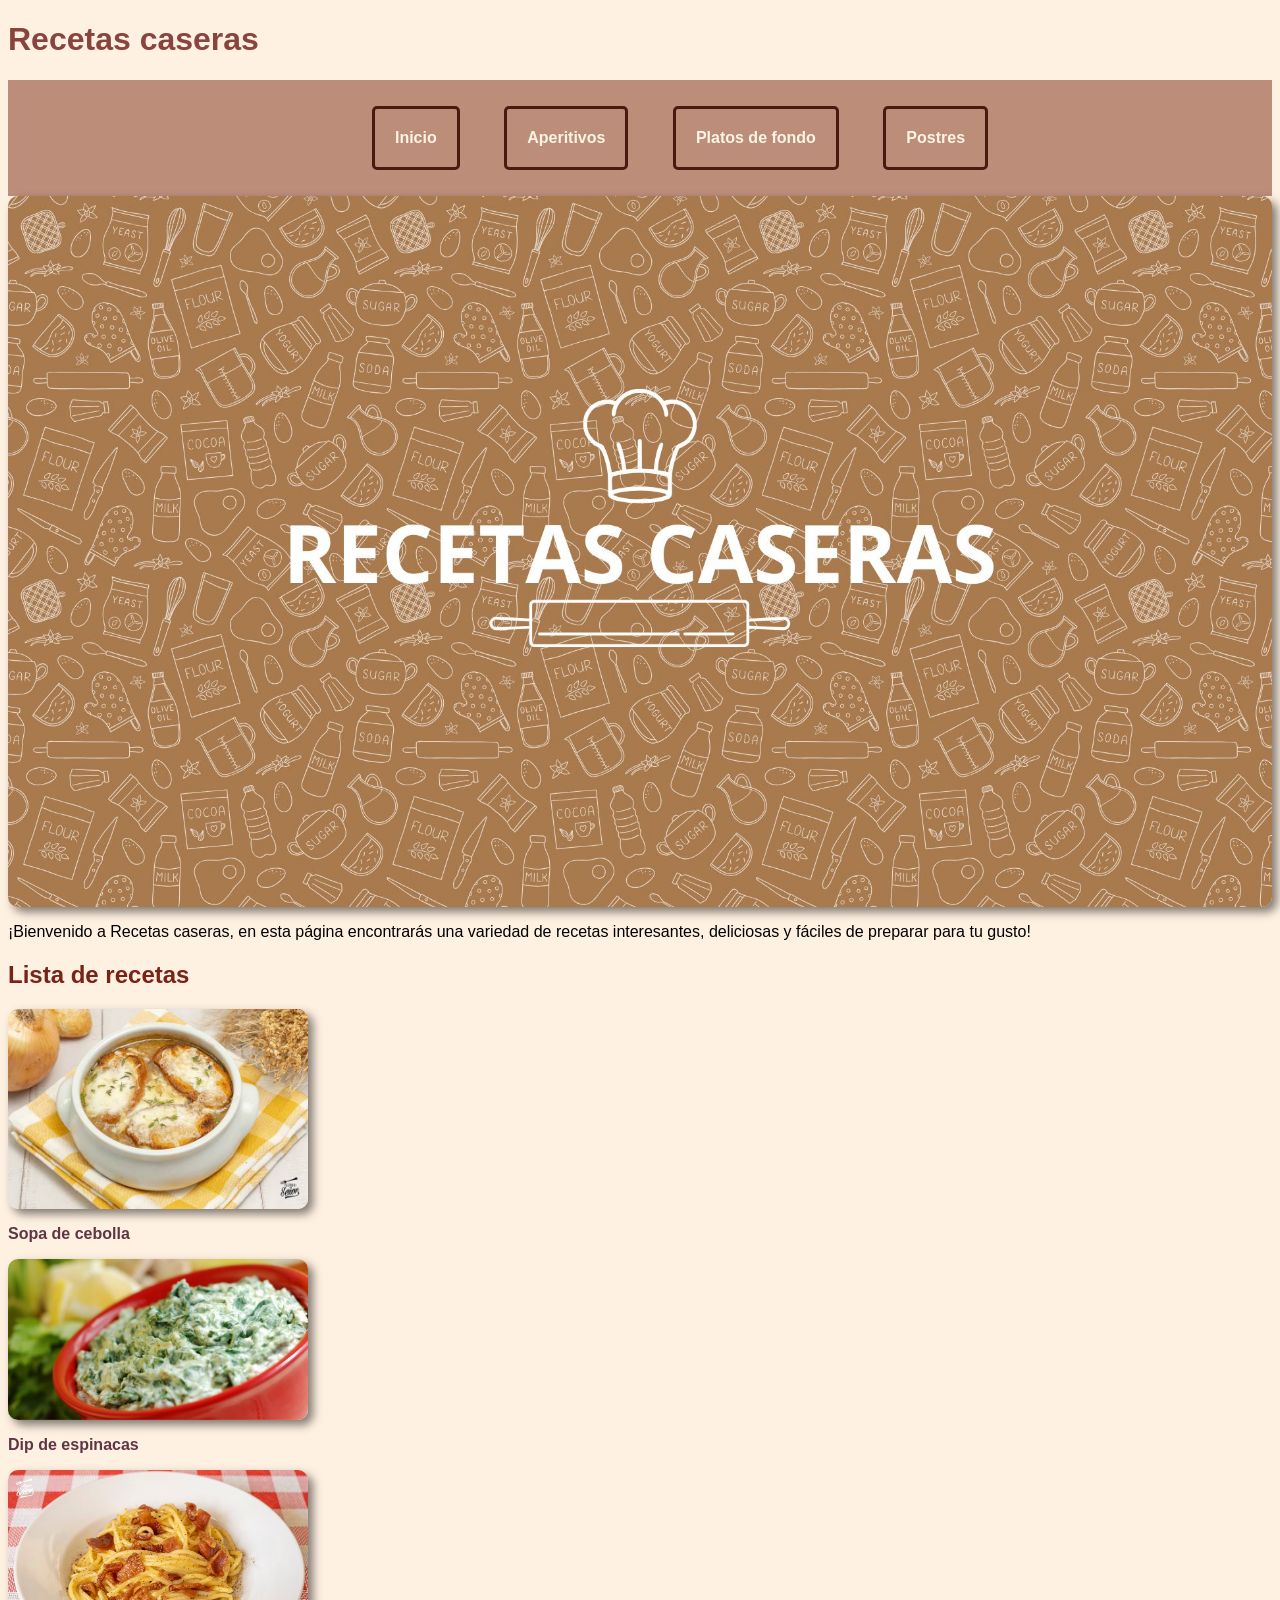
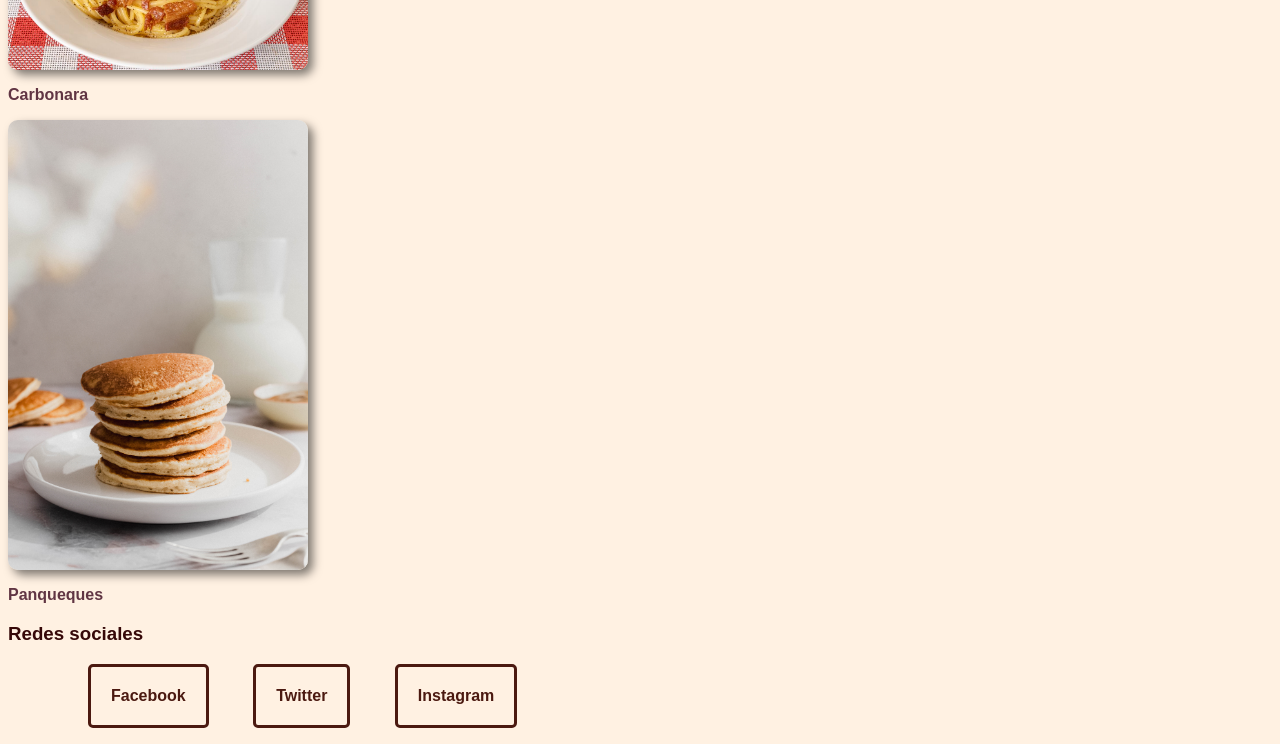
<file: index.html>
<!DOCTYPE html>
<html lang="es-CL">
    <!--- el head -->
<head>
    <meta charset="UTF-8">
    <meta name="viewport" content="width=device-width, initial-scale=1.0">
    <title>Recetas caseras</title>
      <!--- link colores de la pagina -->
    <link rel="stylesheet" href="assets/css/style.css">
</head>
  <!--- Body -->
<body>
  <header>
      <!--- Titulo -->
    <h1 class="colorh1">Recetas caseras</h1>
    <!------Barra de navegación--------->
    <nav>
      <ul>
        <ol><a href="../recetascaseras-web/index.html" class="colornav">Inicio</a></li>
        <ol><a href="../recetascaseras-web/aperitivo/receta-sopacebolla.html" class="colornav">Aperitivos</a></li>
        <ol><a href="../recetascaseras-web/platos-fondo/receta-carbonara.html" class="colornav">Platos de fondo</a></li>
        <ol><a href="../recetascaseras-web/postres/receta-panquequesa.html" class="colornav">Postres</a></li>
      </ul>
    </nav>
    <img class="img-largo" src="assets/img/portada.jpg" alt="Portada - Recetas caseras">
  </header>
  <main>
     <p>¡Bienvenido a Recetas caseras, en esta página encontrarás una variedad de recetas interesantes, deliciosas y fáciles de preparar para tu gusto!</p>
    <h2 class="colorh2">Lista de recetas</h2>
    <!--- sopa de cebolla -->
    <img src="assets/img/sopacebolla.jpg" alt="Sopa de cebolla">
    <p><a href="aperitivo/receta-sopacebolla.html">Sopa de cebolla</a></p>
    <!--- dip de espinacas -->
    <img src="assets/img/espinacas.jpg" alt="Dip de espinacas">
    <p><a href="platos-fondo/receta-espinacas.html">Dip de espinacas</a></p>
    <!--- carbonara -->
    <img src="assets/img/carbonara.jpg" alt="Carbonara">
    <p><a href="platos-fondo/receta-carbonara.html">Carbonara</a></p>
    <!--- panqueques -->
    <img src="assets/img/panqueques.jpg" alt="Panqueques">
    <p><a href="postres/receta-panquequesa.html">Panqueques</a></p>
  </main>
</body>
<footer>
    <h3 class="colorh3">Redes sociales</h3>
      <ul>
      <ol><a href="https://www.facebook.com/..." target="_blank">Facebook</a></li>
      <ol><a href="https://www.twitter.com/..." target="_blank">Twitter</a></li>
      <ol><a href="https://www.instagram.com/..." target="_blank">Instagram</a></li>
</footer>
</html>
</file>
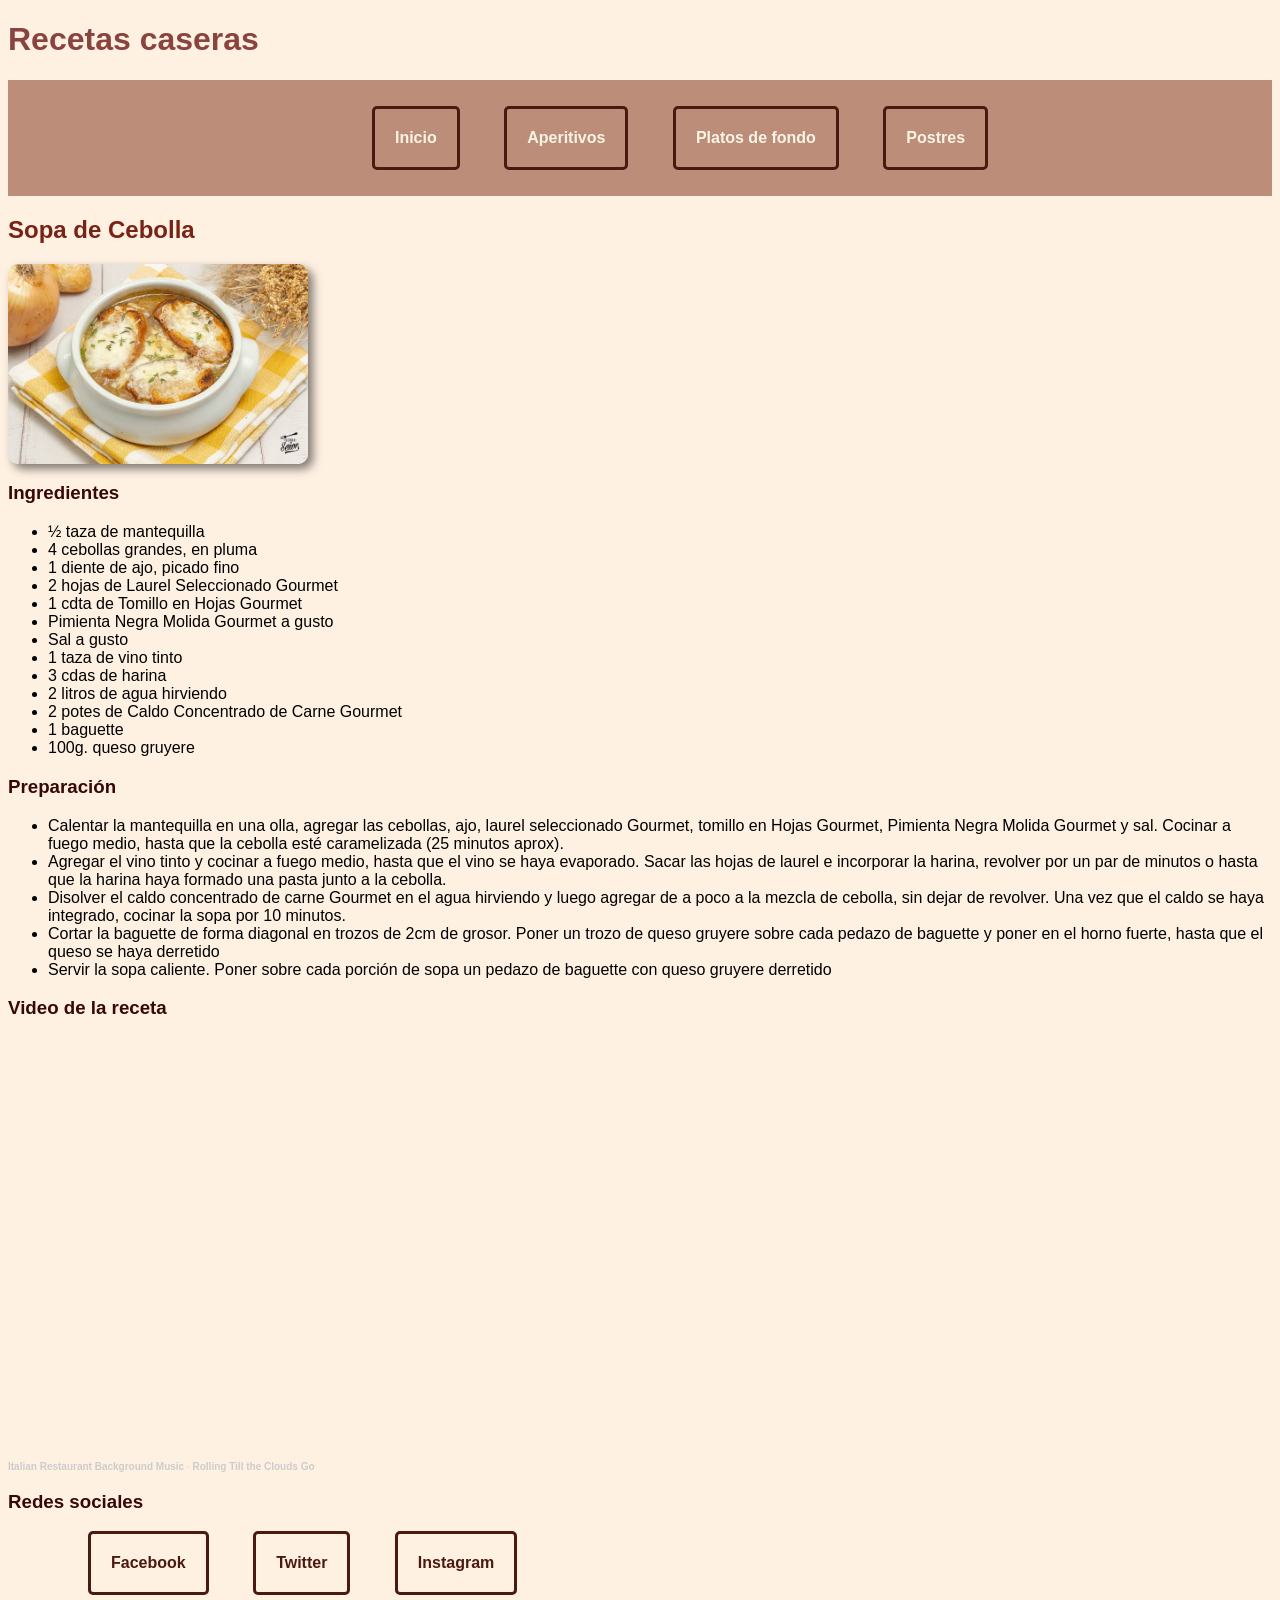
<file: aperitivo/receta-sopacebolla.html>
<!DOCTYPE html>
<html lang="es-CL">
<head>
    <meta charset="UTF-8">
    <meta name="viewport" content="width=device-width, initial-scale=1.0">
    <title>Sopa de Cebolla</title>
    <link rel="stylesheet" href="../assets/css/style.css">
</head>
<body>
    <header>
      <!--- Titulo -->
    <h1 class="colorh1">Recetas caseras</h1>
    <!------Barra de navegación--------->
    <nav>
      <ul>
        <ol><a href="../index.html" class="colornav">Inicio</a></li>
        <ol><a href="../aperitivo/receta-sopacebolla.html" class="colornav">Aperitivos</a></li>
        <ol><a href="../platos-fondo/receta-carbonara.html" class="colornav">Platos de fondo</a></li>
        <ol><a href="../postres/receta-panquequesa.html" class="colornav">Postres</a></li>
      </ul>
    </nav>
  </header>
  <main>
    <h2 class="colorh2">Sopa de Cebolla</h2>
    <!------imagen--------->
    <img class="img-ancha" src="../assets/img/sopacebolla.jpg" alt="Sopa de Cebolla">
    <h3 class="colorh3">Ingredientes</h3>
    <ul>
        <li>½ taza de mantequilla</li>
        <li>4 cebollas grandes, en pluma</li>
        <li>1 diente de ajo, picado fino</li>
        <li>2 hojas de Laurel Seleccionado Gourmet</li>
        <li>1 cdta de Tomillo en Hojas Gourmet</li>
        <li>Pimienta Negra Molida Gourmet a gusto</li>
        <li>Sal a gusto</li>
        <li>1 taza de vino tinto</li>
        <li>3 cdas de harina</li>
        <li>2 litros de agua hirviendo</li>
        <li>2 potes de Caldo Concentrado de Carne Gourmet</li>
        <li>1 baguette</li>
        <li>100g. queso gruyere</li>
    </ul>
    <h3 class="colorh3">Preparación</h3>
    <ul>
        <li>Calentar la mantequilla en una olla, agregar las cebollas, ajo, laurel seleccionado Gourmet, tomillo en Hojas Gourmet, Pimienta Negra Molida Gourmet y sal. Cocinar a fuego medio, hasta que la cebolla esté caramelizada (25 minutos aprox).</li>
        
        <li>Agregar el vino tinto y cocinar a fuego medio, hasta que el vino se haya evaporado. Sacar las hojas de laurel e incorporar la harina, revolver por un par de minutos o hasta que la harina haya formado una pasta junto a la cebolla.</li>
        <li>Disolver el caldo concentrado de carne Gourmet en el agua hirviendo y luego agregar de a poco a la mezcla de cebolla, sin dejar de revolver. Una vez que el caldo se haya integrado, cocinar la sopa por 10 minutos.</li>
        <li>Cortar la baguette de forma diagonal en trozos de 2cm de grosor. Poner un trozo de queso gruyere sobre cada pedazo de baguette y poner en el horno fuerte, hasta que el queso se haya derretido</li>
        <li>Servir la sopa caliente. Poner sobre cada porción de sopa un pedazo de baguette con queso gruyere derretido</li>
    </ul>

  
<!------Video--------->
<h3 class="colorh3">Video de la receta</h3>
<iframe width="560" height="315" src="https://www.youtube.com/embed/vmQKZbVYhVY?si=G8_Q6v25QTUwZ0zU" title="YouTube video player" frameborder="0" allow="accelerometer; autoplay; clipboard-write; encrypted-media; gyroscope; picture-in-picture; web-share" referrerpolicy="strict-origin-when-cross-origin" allowfullscreen></iframe>
<!------SoundCloud--------->
<iframe width="100%" height="100" scrolling="no" frameborder="no" allow="autoplay; encrypted-media" src="https://w.soundcloud.com/player/?url=https%3A//api.soundcloud.com/tracks/soundcloud%253Atracks%253A716443816&color=%23ff5500&auto_play=false&hide_related=false&show_comments=true&show_user=true&show_reposts=false&show_teaser=true&visual=true"></iframe><div style="font-size: 10px; color: #cccccc;line-break: anywhere;word-break: normal;overflow: hidden;white-space: nowrap;text-overflow: ellipsis; font-family: Interstate,Lucida Grande,Lucida Sans Unicode,Lucida Sans,Garuda,Verdana,Tahoma,sans-serif;font-weight: 100;"><a href="https://soundcloud.com/italianrestaurantbackgroundmusic" title="Italian Restaurant Background Music" target="_blank" style="color: #cccccc; text-decoration: none;">Italian Restaurant Background Music</a> · <a href="https://soundcloud.com/italianrestaurantbackgroundmusic/rolling-till-the-clouds-go" title="Rolling Till the Clouds Go" target="_blank" style="color: #cccccc; text-decoration: none;">Rolling Till the Clouds Go</a></div>
  </main>
</body>
<footer>
    <h3 class="colorh3">Redes sociales</h3>
      <ul>
      <ol><a href="https://www.facebook.com/..." target="_blank">Facebook</a></li>
      <ol><a href="https://www.twitter.com/..." target="_blank">Twitter</a></li>
      <ol><a href="https://www.instagram.com/..." target="_blank">Instagram</a></li>
</footer>
</html>
</file>
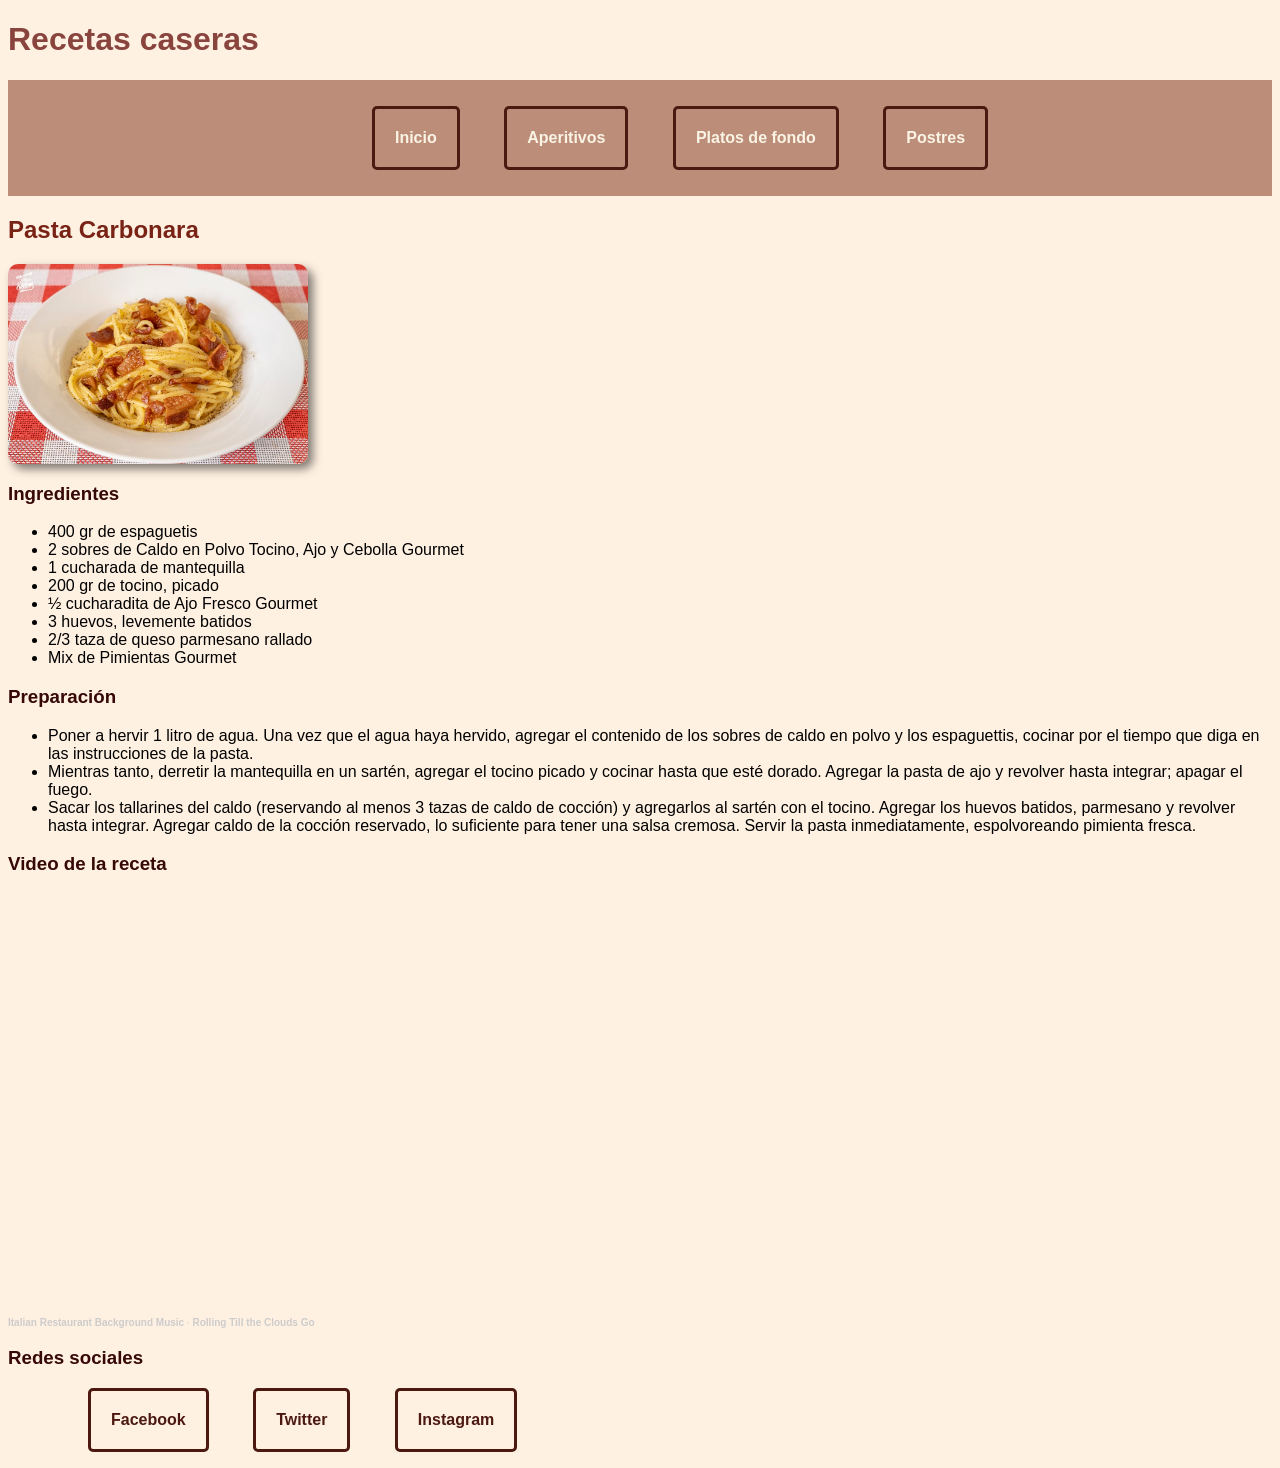
<file: platos-fondo/receta-carbonara.html>
<!DOCTYPE html>
<html lang="es-CL">
<head>
    <meta charset="UTF-8">
    <meta name="viewport" content="width=device-width, initial-scale=1.0">
    <title>Pasta Carbonara</title>
    <link rel="stylesheet" href="../assets/css/style.css">
</head>
<body>
<header>
    <h1 class="colorh1">Recetas caseras</h1>
    <!------Barra de navegación--------->
    <nav>
      <ul>
        <ol><a href="../index.html" class="colornav">Inicio</a></li>
        <ol><a href="../aperitivo/receta-sopacebolla.html" class="colornav">Aperitivos</a></li>
        <ol><a href="../platos-fondo/receta-carbonara.html" class="colornav">Platos de fondo</a></li>
        <ol><a href="../postres/receta-panquequesa.html" class="colornav">Postres</a></li>
      </ul>
    </nav>
</header>
<main>
    <h2 class="colorh2">Pasta Carbonara</h2>
    <!------imagen--------->
    <img class="img-ancha" src="../assets/img/carbonara.jpg" alt="Pasta Carbonara">
    <h3 class="colorh3">Ingredientes</h3>
    <ul>
        <li>400 gr de espaguetis</li>
        <li>2 sobres de Caldo en Polvo Tocino, Ajo y Cebolla Gourmet</li>
        <li>1 cucharada de mantequilla</li>
        <li>200 gr de tocino, picado</li>
        <li>½ cucharadita de Ajo Fresco Gourmet</li>
        <li>3 huevos, levemente batidos</li>
        <li>2/3 taza de queso parmesano rallado</li>
        <li>Mix de Pimientas Gourmet</li>
    </ul>
    <!------Pasos--------->
    <h3 class="colorh3">Preparación</h3>
    <ul>
        <li>Poner a hervir 1 litro de agua. Una vez que el agua haya hervido, agregar el contenido de los sobres de caldo en polvo y los espaguettis, cocinar por el tiempo que diga en las instrucciones de la pasta.</li>
        <li>Mientras tanto, derretir la mantequilla en un sartén, agregar el tocino picado y cocinar hasta que esté dorado. Agregar la pasta de ajo y revolver hasta integrar; apagar el fuego.</li>
        <li>Sacar los tallarines del caldo (reservando al menos 3 tazas de caldo de cocción) y agregarlos al sartén con el tocino. Agregar los huevos batidos, parmesano y revolver hasta integrar. Agregar caldo de la cocción reservado, lo suficiente para tener una salsa cremosa. Servir la pasta inmediatamente, espolvoreando pimienta fresca.</li>
    </ul>
<!------Video--------->
<h3 class="colorh3">Video de la receta</h3>
<iframe width="560" height="315" src="https://www.youtube.com/embed/OIs9tgALGNU?si=Tyhv_O78I0FESLFL" title="YouTube video player" frameborder="0" allow="accelerometer; autoplay; clipboard-write; encrypted-media; gyroscope; picture-in-picture; web-share" referrerpolicy="strict-origin-when-cross-origin" allowfullscreen></iframe>
<!------SoundCloud--------->
<iframe width="100%" height="100" scrolling="no" frameborder="no" allow="autoplay; encrypted-media" src="https://w.soundcloud.com/player/?url=https%3A//api.soundcloud.com/tracks/soundcloud%253Atracks%253A716443816&color=%23ff5500&auto_play=false&hide_related=false&show_comments=true&show_user=true&show_reposts=false&show_teaser=true&visual=true"></iframe><div style="font-size: 10px; color: #cccccc;line-break: anywhere;word-break: normal;overflow: hidden;white-space: nowrap;text-overflow: ellipsis; font-family: Interstate,Lucida Grande,Lucida Sans Unicode,Lucida Sans,Garuda,Verdana,Tahoma,sans-serif;font-weight: 100;"><a href="https://soundcloud.com/italianrestaurantbackgroundmusic" title="Italian Restaurant Background Music" target="_blank" style="color: #cccccc; text-decoration: none;">Italian Restaurant Background Music</a> · <a href="https://soundcloud.com/italianrestaurantbackgroundmusic/rolling-till-the-clouds-go" title="Rolling Till the Clouds Go" target="_blank" style="color: #cccccc; text-decoration: none;">Rolling Till the Clouds Go</a></div>
</body>
<footer>
    <h3 class="colorh3">Redes sociales</h3>
      <ul>
      <ol><a href="https://www.facebook.com/..." target="_blank">Facebook</a></li>
      <ol><a href="https://www.twitter.com/..." target="_blank">Twitter</a></li>
      <ol><a href="https://www.instagram.com/..." target="_blank">Instagram</a></li>
</footer>
</html>
</file>
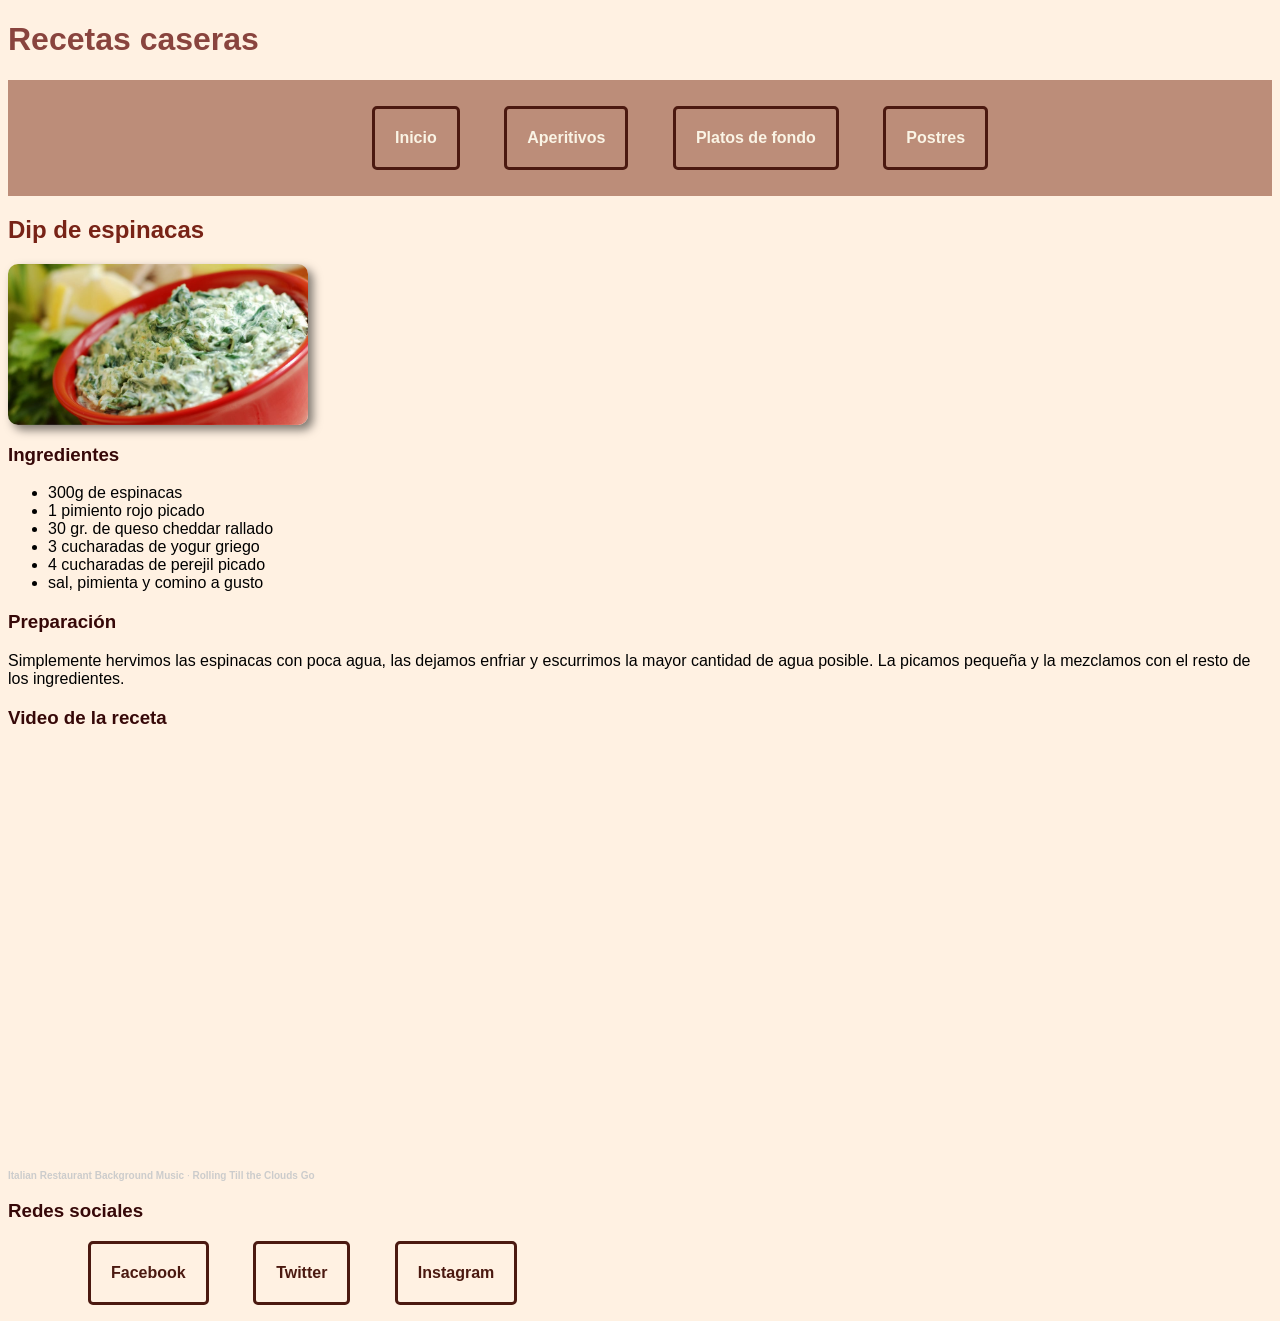
<file: platos-fondo/receta-espinacas.html>
<!DOCTYPE html>
<html lang="es-CL">
<head>
    <meta charset="UTF-8">
    <meta name="viewport" content="width=device-width, initial-scale=1.0">
    <title>Dip de espinacas</title>
    <link rel="stylesheet" href="../assets/css/style.css">
</head>
<body>
<header>
    <h1 class="colorh1">Recetas caseras</h1>
        <!------Barra de navegación--------->
        <nav>
      <ul>
        <ol><a href="../index.html" class="colornav">Inicio</a></li>
        <ol><a href="../aperitivo/receta-sopacebolla.html" class="colornav">Aperitivos</a></li>
        <ol><a href="../platos-fondo/receta-carbonara.html" class="colornav">Platos de fondo</a></li>
        <ol><a href="../postres/receta-panquequesa.html" class="colornav">Postres</a></li>
      </ul>
    </nav>
</header>
<main>
    <h2 class="colorh2">Dip de espinacas</h2>
     <!------imagen--------->
    <img class="img-ancha" src="../assets/img/espinacas.jpg" alt="Dip de espinacas">
    <h3 class="colorh3">Ingredientes</h3>
    <ul>
        <li>300g de espinacas</li>
        <li>1 pimiento rojo picado</li>
        <li>30 gr. de queso cheddar rallado</li>
        <li>3 cucharadas de yogur griego</li>
        <li>4 cucharadas de perejil picado</li>
        <li>sal, pimienta y comino a gusto</li>
    </ul>
    <h3 class="colorh3">Preparación</h3>
    <p>Simplemente hervimos las espinacas con poca agua, las dejamos enfriar y escurrimos la mayor cantidad de agua posible. La picamos pequeña y la mezclamos con el resto de los ingredientes.</p>
<!------Video--------->
<h3 class="colorh3">Video de la receta</h3>
<iframe width="560" height="315" src="https://www.youtube.com/embed/ZM5eBXetuWU?si=piZyuK9YqLKIOA6p" title="YouTube video player" frameborder="0" allow="accelerometer; autoplay; clipboard-write; encrypted-media; gyroscope; picture-in-picture; web-share" referrerpolicy="strict-origin-when-cross-origin" allowfullscreen></iframe>
<!------SoundCloud--------->
<iframe width="100%" height="100" scrolling="no" frameborder="no" allow="autoplay; encrypted-media" src="https://w.soundcloud.com/player/?url=https%3A//api.soundcloud.com/tracks/soundcloud%253Atracks%253A716443816&color=%23ff5500&auto_play=false&hide_related=false&show_comments=true&show_user=true&show_reposts=false&show_teaser=true&visual=true"></iframe><div style="font-size: 10px; color: #cccccc;line-break: anywhere;word-break: normal;overflow: hidden;white-space: nowrap;text-overflow: ellipsis; font-family: Interstate,Lucida Grande,Lucida Sans Unicode,Lucida Sans,Garuda,Verdana,Tahoma,sans-serif;font-weight: 100;"><a href="https://soundcloud.com/italianrestaurantbackgroundmusic" title="Italian Restaurant Background Music" target="_blank" style="color: #cccccc; text-decoration: none;">Italian Restaurant Background Music</a> · <a href="https://soundcloud.com/italianrestaurantbackgroundmusic/rolling-till-the-clouds-go" title="Rolling Till the Clouds Go" target="_blank" style="color: #cccccc; text-decoration: none;">Rolling Till the Clouds Go</a></div>
</body>
<footer>
    <h3 class="colorh3">Redes sociales</h3>
      <ul>
      <ol><a href="https://www.facebook.com/..." target="_blank">Facebook</a></li>
      <ol><a href="https://www.twitter.com/..." target="_blank">Twitter</a></li>
      <ol><a href="https://www.instagram.com/..." target="_blank">Instagram</a></li>
</footer>
</html>
</file>
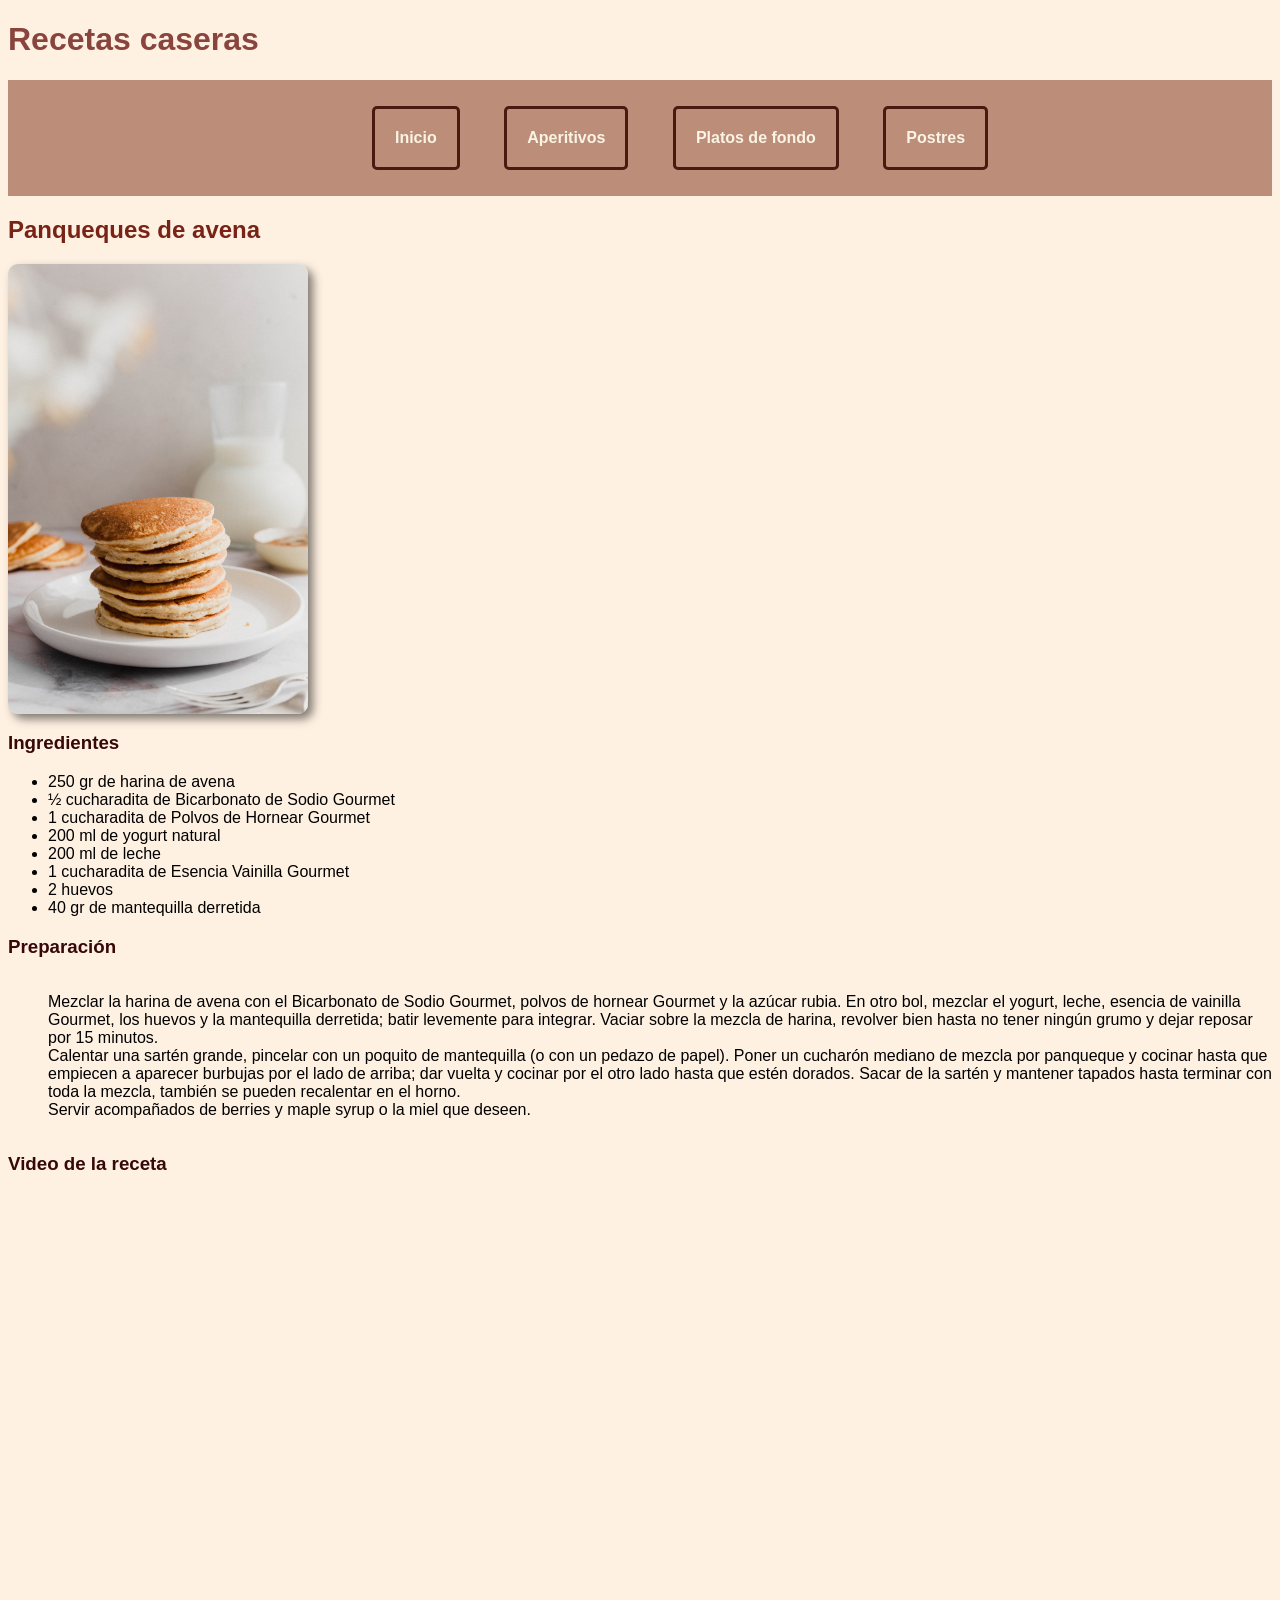
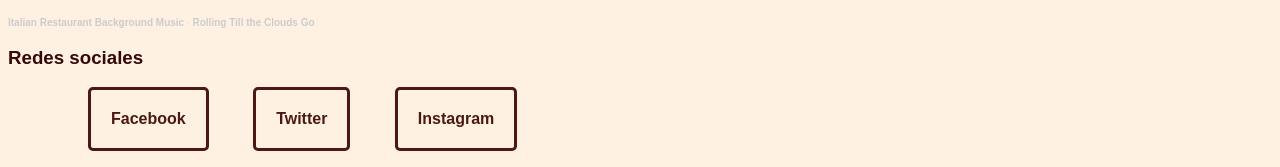
<file: postres/receta-panquequesa.html>
<!DOCTYPE html>
<html lang="es-CL">
<head>
    <meta charset="UTF-8">
    <meta name="viewport" content="width=device-width, initial-scale=1.0">
    <title>Panqueques de avena</title>
    <link rel="stylesheet" href="../assets/css/style.css">
</head>
<body>
<header>
    <h1 class="colorh1">Recetas caseras</h1>
        <!------Barra de navegación--------->
    <nav>
      <ul>
        <ol><a href="../index.html" class="colornav">Inicio</a></li>
        <ol><a href="../aperitivo/receta-sopacebolla.html" class="colornav">Aperitivos</a></li>
        <ol><a href="../platos-fondo/receta-carbonara.html" class="colornav">Platos de fondo</a></li>
        <ol><a href="../postres/receta-panquequesa.html" class="colornav">Postres</a></li>
      </ul>
    </nav>
</header>
<main>
    <h2 class="colorh2">Panqueques de avena</h2>
    <!------imagen--------->
    <img class="img-ancha" src="../assets/img/panqueques.jpg" alt="Panqueques de Avena">
    <h3 class="colorh3">Ingredientes</h3>
    <ul>
        <li>250 gr de harina de avena</li>
        <li>½ cucharadita de Bicarbonato de Sodio Gourmet</li>
        <li>1 cucharadita de Polvos de Hornear Gourmet</li>
        <li>200 ml de yogurt natural</li>
        <li>200 ml de leche</li>
        <li>1 cucharadita de Esencia Vainilla Gourmet</li>
        <li>2 huevos</li>
        <li>40 gr de mantequilla derretida</li>
    </ul>
    <h3 class="colorh3">Preparación</h3>
    <ol>
        <li>Mezclar la harina de avena con el Bicarbonato de Sodio Gourmet, polvos de hornear Gourmet y la azúcar rubia. En otro bol, mezclar el yogurt, leche, esencia de vainilla Gourmet, los huevos y la mantequilla derretida; batir levemente para integrar. Vaciar sobre la mezcla de harina, revolver bien hasta no tener ningún grumo y dejar reposar por 15 minutos.</li>
        <li>Calentar una sartén grande, pincelar con un poquito de mantequilla (o con un pedazo de papel). Poner un cucharón mediano de mezcla por panqueque y cocinar hasta que empiecen a aparecer burbujas por el lado de arriba; dar vuelta y cocinar por el otro lado hasta que estén dorados. Sacar de la sartén y mantener tapados hasta terminar con toda la mezcla, también se pueden recalentar en el horno.</li>
        <li>Servir acompañados de berries y maple syrup o la miel que deseen.</li>
    </ol>
<!------Video--------->
<h3 class="colorh3">Video de la receta</h3>
<iframe width="560" height="315" src="https://www.youtube.com/embed/IXur1r0OIsM?si=az7nj8s31QUNOmjF" title="YouTube video player" frameborder="0" allow="accelerometer; autoplay; clipboard-write; encrypted-media; gyroscope; picture-in-picture; web-share" referrerpolicy="strict-origin-when-cross-origin" allowfullscreen></iframe>
<!------SoundCloud--------->
<iframe width="100%" height="100" scrolling="no" frameborder="no" allow="autoplay; encrypted-media" src="https://w.soundcloud.com/player/?url=https%3A//api.soundcloud.com/tracks/soundcloud%253Atracks%253A716443816&color=%23ff5500&auto_play=false&hide_related=false&show_comments=true&show_user=true&show_reposts=false&show_teaser=true&visual=true"></iframe><div style="font-size: 10px; color: #cccccc;line-break: anywhere;word-break: normal;overflow: hidden;white-space: nowrap;text-overflow: ellipsis; font-family: Interstate,Lucida Grande,Lucida Sans Unicode,Lucida Sans,Garuda,Verdana,Tahoma,sans-serif;font-weight: 100;"><a href="https://soundcloud.com/italianrestaurantbackgroundmusic" title="Italian Restaurant Background Music" target="_blank" style="color: #cccccc; text-decoration: none;">Italian Restaurant Background Music</a> · <a href="https://soundcloud.com/italianrestaurantbackgroundmusic/rolling-till-the-clouds-go" title="Rolling Till the Clouds Go" target="_blank" style="color: #cccccc; text-decoration: none;">Rolling Till the Clouds Go</a></div>
</body>
<footer>
    <h3 class="colorh3">Redes sociales</h3>
      <ul>
      <ol><a href="https://www.facebook.com/..." target="_blank">Facebook</a></li>
      <ol><a href="https://www.twitter.com/..." target="_blank">Twitter</a></li>
      <ol><a href="https://www.instagram.com/..." target="_blank">Instagram</a></li>
</footer>
</html>
</file>
<file: assets/css/style.css>
.colorh1 {color: rgb(137, 68, 62); }
       .colorh2 {color: rgb(120, 35, 22); }
       .colorh3 {color: rgb(54, 8, 8); }
       .colornav {color: rgb(250, 244, 229); }
       .colorp {color: rgb(91, 59, 69); }
        body {background-color: rgb(255, 241, 226); font-family: Arial, Helvetica, sans-serif;}
        img {width: 300px; height: auto; }

       .img-largo    
       {
        width: 100%;
        height: 500 px;
       }

       .img-ancho
       {
        width: 30%;
        height: auto;
       }
       img {display: block;
       border: 5 px solid rgb(72, 28, 14); border-radius: 10px; box-shadow: 5px 5px 10px rgba(0, 0, 0, 0.5);}

       nav {background-color: rgb(188, 141, 121); padding: 10px; text-align: center; }

       ol {display: inline-block; list-style-type: none; }

       ol a {color: #4b1910; border: 3px solid #4b1910; border-radius: 5px; padding: 20px; display: inline-block; text-align: center; }

       li a {display: inline-block; margin: 5px; padding: 0; list-style-type: none; }

       a {color: rgb(97, 53, 67); text-decoration: none; font-weight: bold; }
       
       a:hover {color: rgb(159, 62, 93); text-decoration: underline; }
</file>
